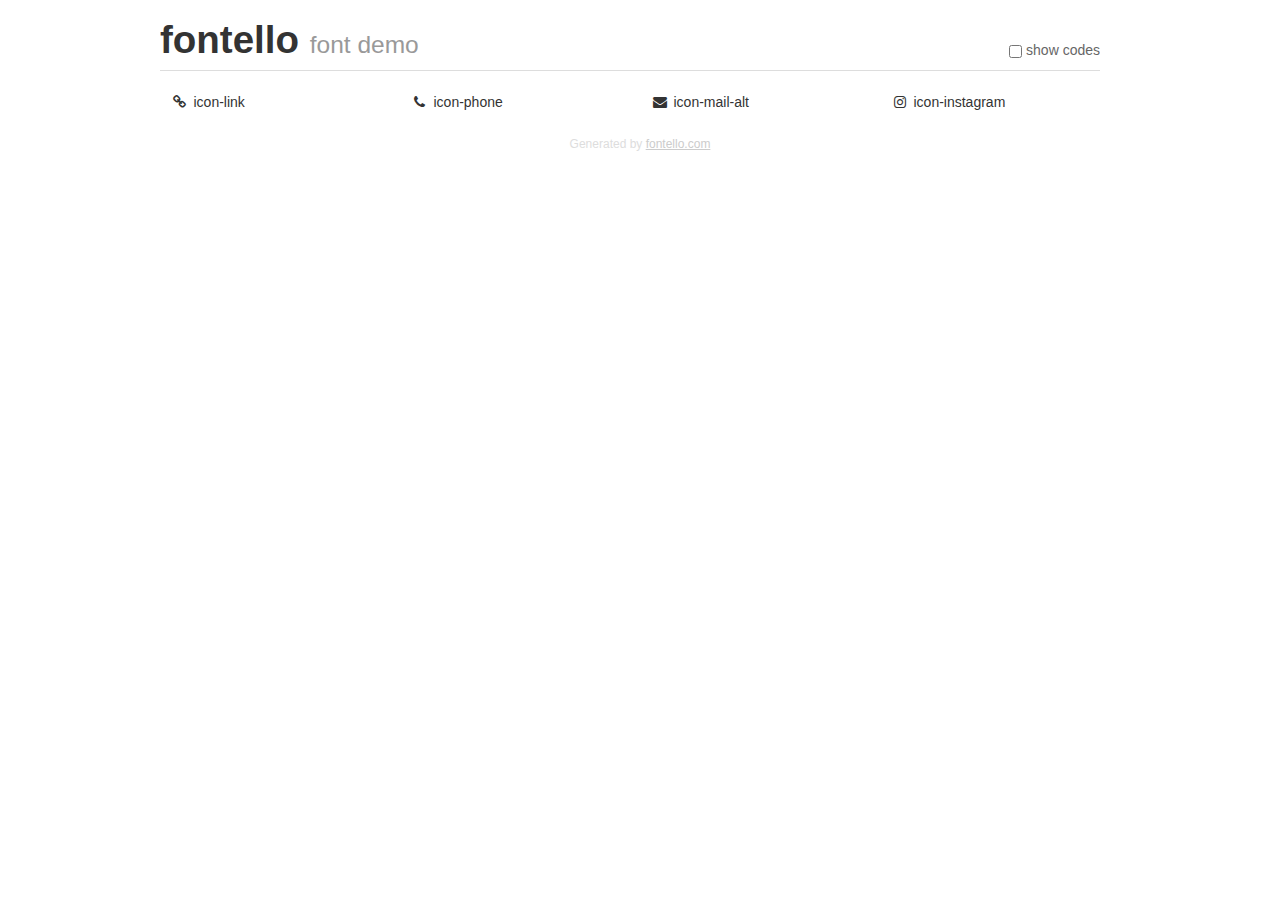
<file: fontello-e5041052/demo.html>
<!DOCTYPE html>
<html>
  <head><!--[if lt IE 9]><script language="javascript" type="text/javascript" src="//html5shim.googlecode.com/svn/trunk/html5.js"></script><![endif]-->
    <meta charset="UTF-8"><style>/*
 * Bootstrap v2.2.1
 *
 * Copyright 2012 Twitter, Inc
 * Licensed under the Apache License v2.0
 * http://www.apache.org/licenses/LICENSE-2.0
 *
 * Designed and built with all the love in the world @twitter by @mdo and @fat.
 */
.clearfix {
  *zoom: 1;
}
.clearfix:before,
.clearfix:after {
  display: table;
  content: "";
  line-height: 0;
}
.clearfix:after {
  clear: both;
}
html {
  font-size: 100%;
  -webkit-text-size-adjust: 100%;
  -ms-text-size-adjust: 100%;
}
a:focus {
  outline: thin dotted #333;
  outline: 5px auto -webkit-focus-ring-color;
  outline-offset: -2px;
}
a:hover,
a:active {
  outline: 0;
}
button,
input,
select,
textarea {
  margin: 0;
  font-size: 100%;
  vertical-align: middle;
}
button,
input {
  *overflow: visible;
  line-height: normal;
}
button::-moz-focus-inner,
input::-moz-focus-inner {
  padding: 0;
  border: 0;
}
body {
  margin: 0;
  font-family: "Helvetica Neue", Helvetica, Arial, sans-serif;
  font-size: 14px;
  line-height: 20px;
  color: #333;
  background-color: #fff;
}
a {
  color: #08c;
  text-decoration: none;
}
a:hover {
  color: #005580;
  text-decoration: underline;
}
.row {
  margin-left: -20px;
  *zoom: 1;
}
.row:before,
.row:after {
  display: table;
  content: "";
  line-height: 0;
}
.row:after {
  clear: both;
}
[class*="span"] {
  float: left;
  min-height: 1px;
  margin-left: 20px;
}
.container,
.navbar-static-top .container,
.navbar-fixed-top .container,
.navbar-fixed-bottom .container {
  width: 940px;
}
.span12 {
  width: 940px;
}
.span11 {
  width: 860px;
}
.span10 {
  width: 780px;
}
.span9 {
  width: 700px;
}
.span8 {
  width: 620px;
}
.span7 {
  width: 540px;
}
.span6 {
  width: 460px;
}
.span5 {
  width: 380px;
}
.span4 {
  width: 300px;
}
.span3 {
  width: 220px;
}
.span2 {
  width: 140px;
}
.span1 {
  width: 60px;
}
[class*="span"].pull-right,
.row-fluid [class*="span"].pull-right {
  float: right;
}
.container {
  margin-right: auto;
  margin-left: auto;
  *zoom: 1;
}
.container:before,
.container:after {
  display: table;
  content: "";
  line-height: 0;
}
.container:after {
  clear: both;
}
p {
  margin: 0 0 10px;
}
.lead {
  margin-bottom: 20px;
  font-size: 21px;
  font-weight: 200;
  line-height: 30px;
}
small {
  font-size: 85%;
}
h1 {
  margin: 10px 0;
  font-family: inherit;
  font-weight: bold;
  line-height: 20px;
  color: inherit;
  text-rendering: optimizelegibility;
}
h1 small {
  font-weight: normal;
  line-height: 1;
  color: #999;
}
h1 {
  line-height: 40px;
}
h1 {
  font-size: 38.5px;
}
h1 small {
  font-size: 24.5px;
}
body {
  margin-top: 90px;
}
.header {
  position: fixed;
  top: 0;
  left: 50%;
  margin-left: -480px;
  background-color: #fff;
  border-bottom: 1px solid #ddd;
  padding-top: 10px;
  z-index: 10;
}
.footer {
  color: #ddd;
  font-size: 12px;
  text-align: center;
  margin-top: 20px;
}
.footer a {
  color: #ccc;
  text-decoration: underline;
}
.the-icons {
  font-size: 14px;
  line-height: 24px;
}
.switch {
  position: absolute;
  right: 0;
  bottom: 10px;
  color: #666;
}
.switch input {
  margin-right: 0.3em;
}
.codesOn .i-name {
  display: none;
}
.codesOn .i-code {
  display: inline;
}
.i-code {
  display: none;
}
@font-face {
      font-family: 'fontello';
      src: url('./font/fontello.eot?76010258');
      src: url('./font/fontello.eot?76010258#iefix') format('embedded-opentype'),
           url('./font/fontello.woff?76010258') format('woff'),
           url('./font/fontello.ttf?76010258') format('truetype'),
           url('./font/fontello.svg?76010258#fontello') format('svg');
      font-weight: normal;
      font-style: normal;
    }
     
     
    .demo-icon
    {
      font-family: "fontello";
      font-style: normal;
      font-weight: normal;
      speak: none;
     
      display: inline-block;
      text-decoration: inherit;
      width: 1em;
      margin-right: .2em;
      text-align: center;
      /* opacity: .8; */
     
      /* For safety - reset parent styles, that can break glyph codes*/
      font-variant: normal;
      text-transform: none;
     
      /* fix buttons height, for twitter bootstrap */
      line-height: 1em;
     
      /* Animation center compensation - margins should be symmetric */
      /* remove if not needed */
      margin-left: .2em;
     
      /* You can be more comfortable with increased icons size */
      /* font-size: 120%; */
     
      /* Font smoothing. That was taken from TWBS */
      -webkit-font-smoothing: antialiased;
      -moz-osx-font-smoothing: grayscale;
     
      /* Uncomment for 3D effect */
      /* text-shadow: 1px 1px 1px rgba(127, 127, 127, 0.3); */
    }
     </style>
    <link rel="stylesheet" href="css/animation.css"><!--[if IE 7]><link rel="stylesheet" href="css/" + font.fontname + "-ie7.css"><![endif]-->
    <script>
      function toggleCodes(on) {
        var obj = document.getElementById('icons');
      
        if (on) {
          obj.className += ' codesOn';
        } else {
          obj.className = obj.className.replace(' codesOn', '');
        }
      }
      
    </script>
  </head>
  <body>
    <div class="container header">
      <h1>fontello <small>font demo</small></h1>
      <label class="switch">
        <input type="checkbox" onclick="toggleCodes(this.checked)">show codes
      </label>
    </div>
    <div class="container" id="icons">
      <div class="row">
        <div class="the-icons span3" title="Code: 0xe800"><i class="demo-icon icon-link">&#xe800;</i> <span class="i-name">icon-link</span><span class="i-code">0xe800</span></div>
        <div class="the-icons span3" title="Code: 0xe801"><i class="demo-icon icon-phone">&#xe801;</i> <span class="i-name">icon-phone</span><span class="i-code">0xe801</span></div>
        <div class="the-icons span3" title="Code: 0xf0e0"><i class="demo-icon icon-mail-alt">&#xf0e0;</i> <span class="i-name">icon-mail-alt</span><span class="i-code">0xf0e0</span></div>
        <div class="the-icons span3" title="Code: 0xf16d"><i class="demo-icon icon-instagram">&#xf16d;</i> <span class="i-name">icon-instagram</span><span class="i-code">0xf16d</span></div>
      </div>
    </div>
    <div class="container footer">Generated by <a href="http://fontello.com">fontello.com</a></div>
  </body>
</html>
</file>
<file: fontello-e5041052/css/animation.css>
/*
   Animation example, for spinners
*/
.animate-spin {
  -moz-animation: spin 2s infinite linear;
  -o-animation: spin 2s infinite linear;
  -webkit-animation: spin 2s infinite linear;
  animation: spin 2s infinite linear;
  display: inline-block;
}
@-moz-keyframes spin {
  0% {
    -moz-transform: rotate(0deg);
    -o-transform: rotate(0deg);
    -webkit-transform: rotate(0deg);
    transform: rotate(0deg);
  }

  100% {
    -moz-transform: rotate(359deg);
    -o-transform: rotate(359deg);
    -webkit-transform: rotate(359deg);
    transform: rotate(359deg);
  }
}
@-webkit-keyframes spin {
  0% {
    -moz-transform: rotate(0deg);
    -o-transform: rotate(0deg);
    -webkit-transform: rotate(0deg);
    transform: rotate(0deg);
  }

  100% {
    -moz-transform: rotate(359deg);
    -o-transform: rotate(359deg);
    -webkit-transform: rotate(359deg);
    transform: rotate(359deg);
  }
}
@-o-keyframes spin {
  0% {
    -moz-transform: rotate(0deg);
    -o-transform: rotate(0deg);
    -webkit-transform: rotate(0deg);
    transform: rotate(0deg);
  }

  100% {
    -moz-transform: rotate(359deg);
    -o-transform: rotate(359deg);
    -webkit-transform: rotate(359deg);
    transform: rotate(359deg);
  }
}
@-ms-keyframes spin {
  0% {
    -moz-transform: rotate(0deg);
    -o-transform: rotate(0deg);
    -webkit-transform: rotate(0deg);
    transform: rotate(0deg);
  }

  100% {
    -moz-transform: rotate(359deg);
    -o-transform: rotate(359deg);
    -webkit-transform: rotate(359deg);
    transform: rotate(359deg);
  }
}
@keyframes spin {
  0% {
    -moz-transform: rotate(0deg);
    -o-transform: rotate(0deg);
    -webkit-transform: rotate(0deg);
    transform: rotate(0deg);
  }

  100% {
    -moz-transform: rotate(359deg);
    -o-transform: rotate(359deg);
    -webkit-transform: rotate(359deg);
    transform: rotate(359deg);
  }
}
</file>
